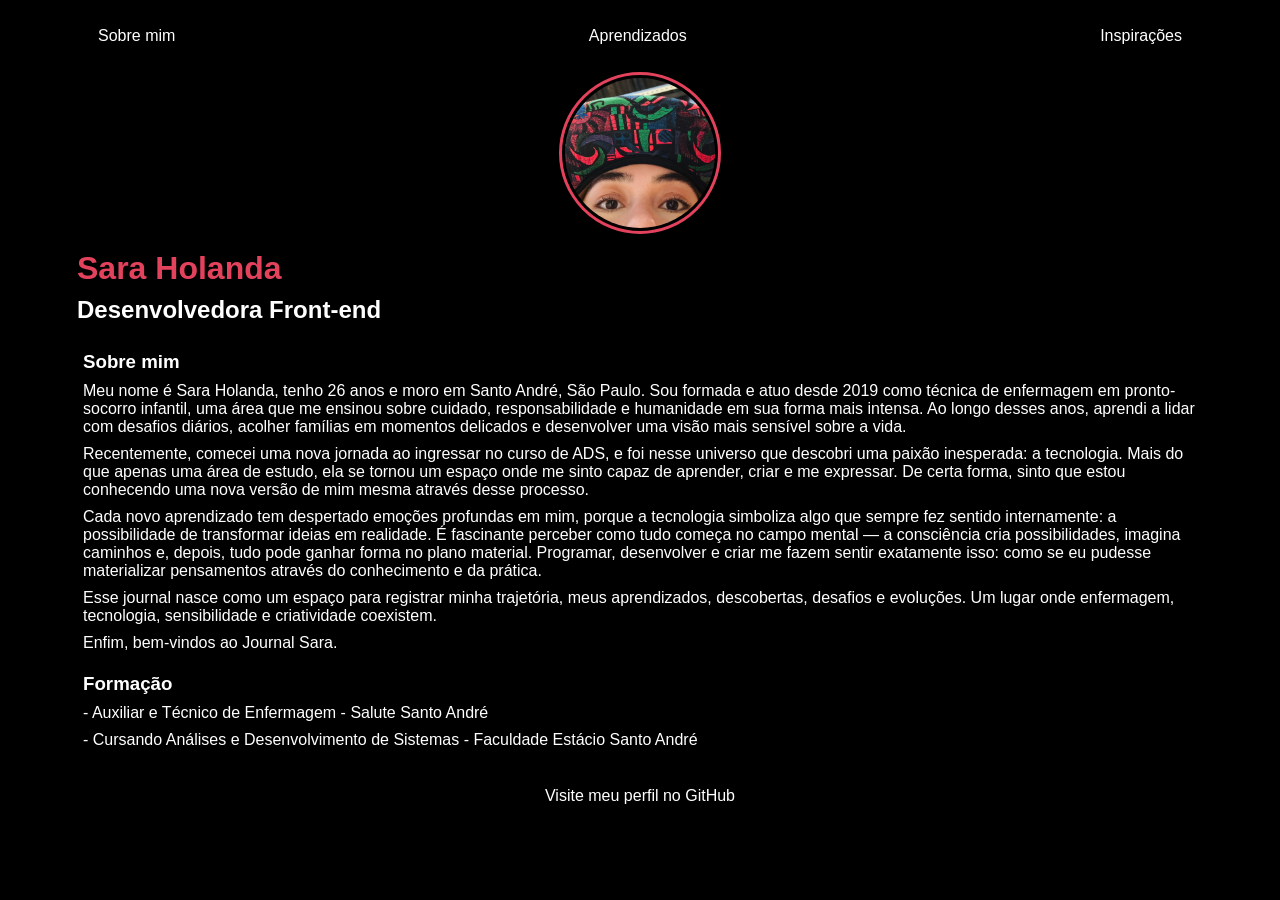
<file: index.html>
<!DOCTYPE html>
<html lang="pt-br">

<head>
    <meta charset="UTF-8">
    <meta name="viewport" content="width=device-width, initial-scale=1.0">
    <title>Journal Sara</title>
    <link rel="stylesheet" href="index.css">
</head>

<body>
    <div class="container">
        <nav>
            <ul>
                <li>
                    <a href="index.html">Sobre mim</a>
                </li>
                <li>
                    <a href="aprendizados.html">Aprendizados</a>
                </li>
                <li>
                    <a href="inspiracoes.html">Inspirações</a>
                </li>
            </ul>
        </nav>
        <header>
            <div class="center">
                <img src="./img/holanda.jpeg" />
            </div>
            <h1>Sara Holanda</h1>
            <h2>Desenvolvedora Front-end</h2>
        </header>
        <main>
            <section>
                <h3>Sobre mim </h3>
                <p>
                    Meu nome é Sara Holanda, tenho 26 anos e moro em Santo André, São Paulo. Sou formada e atuo desde
                    2019 como técnica de enfermagem em pronto-socorro infantil, uma área que me ensinou sobre cuidado,
                    responsabilidade e humanidade em sua forma mais intensa.
                    Ao longo desses anos, aprendi a lidar com desafios diários, acolher famílias em momentos delicados e
                    desenvolver uma visão mais sensível sobre a vida.
                </p>
                <p>Recentemente, comecei uma nova jornada ao ingressar no curso de ADS, e foi nesse universo que
                    descobri uma paixão inesperada: a tecnologia. Mais do que apenas uma área de estudo, ela se tornou
                    um espaço onde me sinto capaz de aprender, criar e me expressar. De certa forma, sinto que estou
                    conhecendo uma nova versão de mim mesma através desse processo.</p>
                <p>Cada novo aprendizado tem despertado emoções profundas em mim, porque a tecnologia simboliza algo que
                    sempre fez sentido internamente: a possibilidade de transformar ideias em realidade. É fascinante
                    perceber como tudo começa no campo mental — a consciência cria possibilidades, imagina caminhos e,
                    depois, tudo pode ganhar forma no plano material. Programar, desenvolver e criar me fazem sentir
                    exatamente isso: como se eu pudesse materializar pensamentos através do conhecimento e da prática.
                </p>
                <p>Esse journal nasce como um espaço para registrar minha trajetória, meus aprendizados, descobertas,
                    desafios e evoluções. Um lugar onde enfermagem, tecnologia, sensibilidade e criatividade coexistem.
                </p>
                <p>Enfim, bem-vindos ao Journal Sara.</p>
            </section>
            <section>
                <h3>Formação</h3>
                <p>- Auxiliar e Técnico de Enfermagem - Salute Santo André</p>
                <p>- Cursando Análises e Desenvolvimento de Sistemas - Faculdade Estácio Santo André</p>
            </section>
        </main>
        <footer>
            <a href="https://github.com/saraholanda" target="_blank" rel="noopener noreferrer">Visite meu perfil no
                GitHub</a>
        </footer>
    </div>

</body>

</html>
</file>
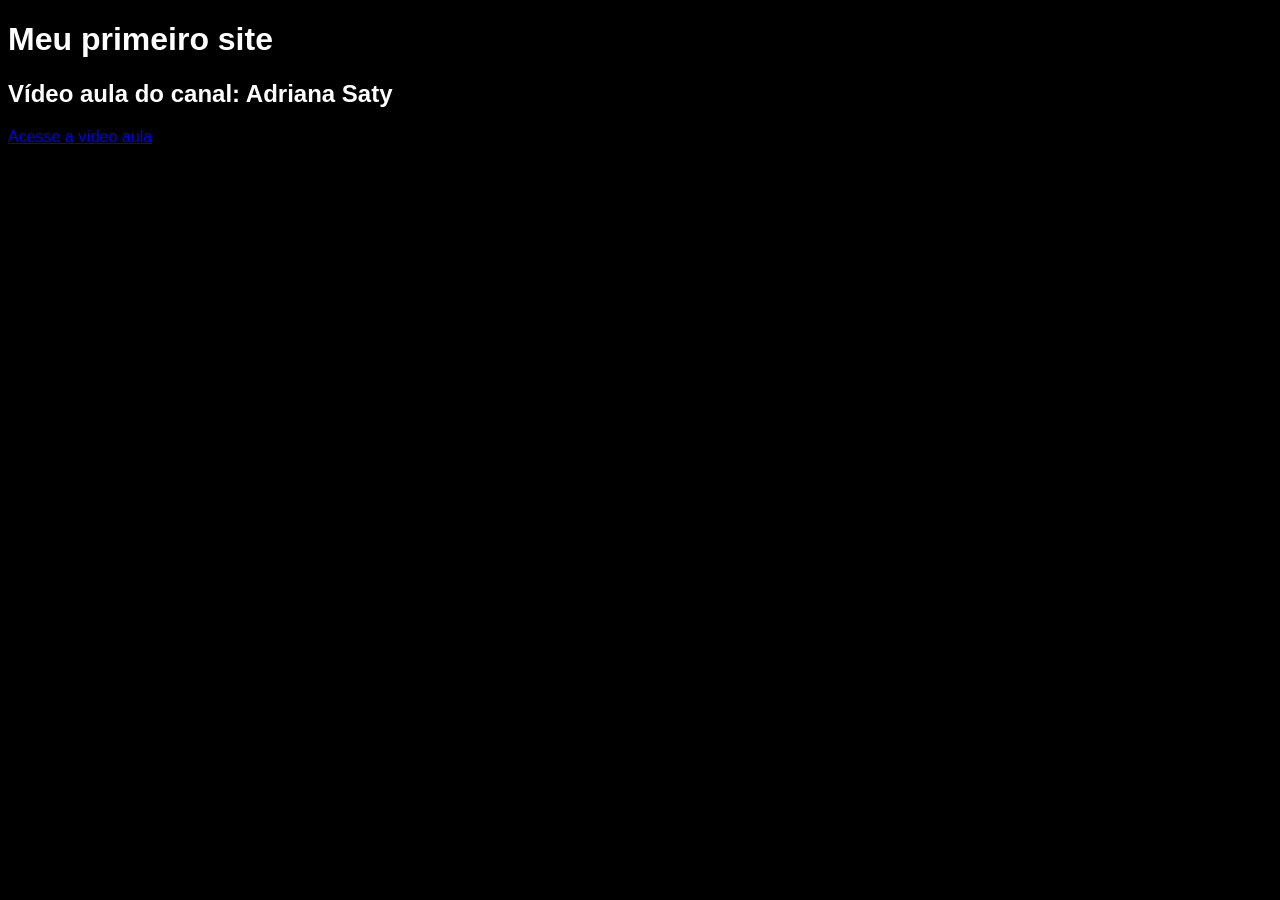
<file: aprendizados.html>
<!DOCTYPE html>
<html lang="en">
<head>
    <meta charset="UTF-8">
    <meta name="viewport" content="width=device-width, initial-scale=1.0">
    <title>Aprendizados</title>
    <link rel="stylesheet" href="aprendizados.css">
</head>
<body>
    <header>
        <h1>Meu primeiro site</h1>
        <h2>Vídeo aula do canal: Adriana Saty</h2>
    </header>
    <footer>
        <a href="https://www.youtube.com/watch?v=n_Etdr7Dbjs" target="_blank" rel="noopener noreferrer">Acesse a vídeo aula</a>
    </footer>
    
</body>
</html>
</file>
<file: index.css>
body {
    color: white;
    background-color: black;
    font-family: Arial, Helvetica, sans-serif;
}

ul {
    display: flex;
    justify-content: space-between;
    list-style: none;
    align-items: center;
    padding: 16;

}

li {
    margin: 0 12px;
}

a {
    color: white;
    text-decoration: none;
}

img {
    width: 150px;
    height: 150px;
    border-radius: 50%;
    border: 3px solid rgb(227, 66, 93)
}

* {
    margin: 3px;
    padding: 3px;
}

.center {
    text-align: center;
}

h1 {
    color: rgb(227, 66, 93)
}

footer {
    text-align: center;
    margin-top: 20px;
}

.container {
    padding: 0px 50px;
}

nav a:hover {
    color: rgb(227, 66, 93);
}
</file>
<file: aprendizados.css>
body {
    color: white;
    background-color: black;
    font-family: Arial, Helvetica, sans-serif;
}

ul {
    display: flex;
    justify-content: space-between;
    list-style: none;
    align-items: center;
    padding: 16;
}

footer {
    margin-top: 20px;
}
</file>
